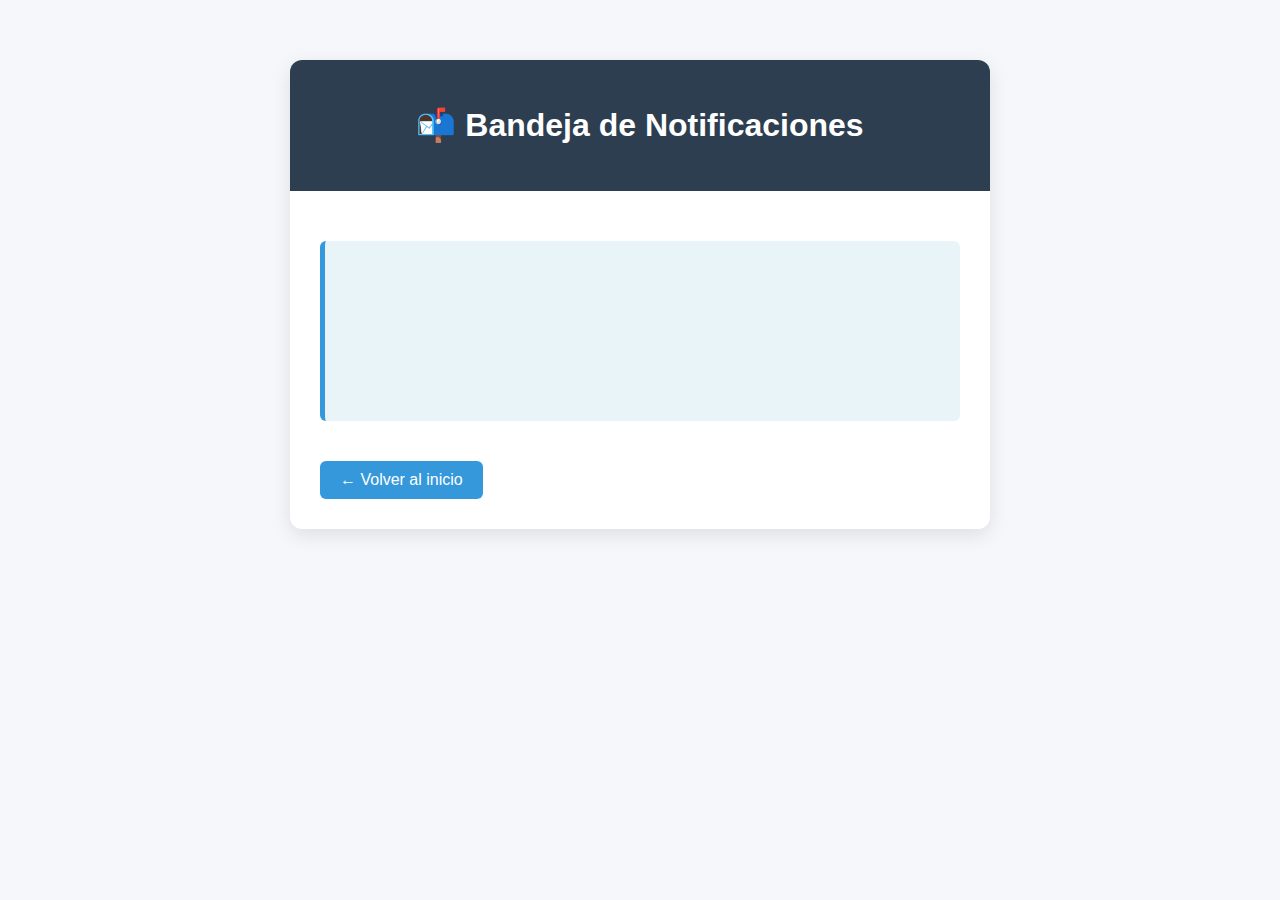
<file: target/classes/templates/bandeja.html>
<!DOCTYPE html>
<html xmlns:th="http://www.thymeleaf.org">
<head>
    <meta charset="UTF-8">
    <title>Bandeja de Entrada</title>
    <style>
        body {
            font-family: 'Segoe UI', sans-serif;
            background: #f5f7fa;
            margin: 0;
            padding: 20px;
        }
        .card {
            max-width: 700px;
            margin: 40px auto;
            background: white;
            border-radius: 12px;
            box-shadow: 0 6px 20px rgba(0,0,0,0.1);
            overflow: hidden;
        }
        .header {
            background: #2c3e50;
            color: white;
            padding: 25px 20px;
            text-align: center;
        }
        .content {
            padding: 30px;
        }
        .alert {
            background: #e8f4f8;
            border-left: 5px solid #3498db;
            padding: 20px;
            margin: 20px 0;
            white-space: pre-wrap; /* respeta saltos de línea y espacios */
            font-family: 'Courier New', monospace;
            border-radius: 6px;
        }
        .label {
            font-weight: bold;
            color: #2c3e50;
        }
        .btn {
            display: inline-block;
            margin-top: 20px;
            padding: 10px 20px;
            background: #3498db;
            color: white;
            text-decoration: none;
            border-radius: 6px;
            transition: background 0.3s;
        }
        .btn:hover {
            background: #2980b9;
        }
    </style>
</head>
<body>
<div class="card">
    <div class="header">
        <h1>📬 Bandeja de Notificaciones</h1>
    </div>
    <div class="content">
        <div class="alert">
            <p th:text="'Mensaje: \n' + ${mensaje ?: 'No hay mensajes'}"></p>
            <p th:text="'Tipo de solicitud: ' + (${tipo ?: 'Desconocido'})"></p>
        </div>
        <a href="/" class="btn">← Volver al inicio</a>
    </div>
</div>
</body>
</html>
</file>
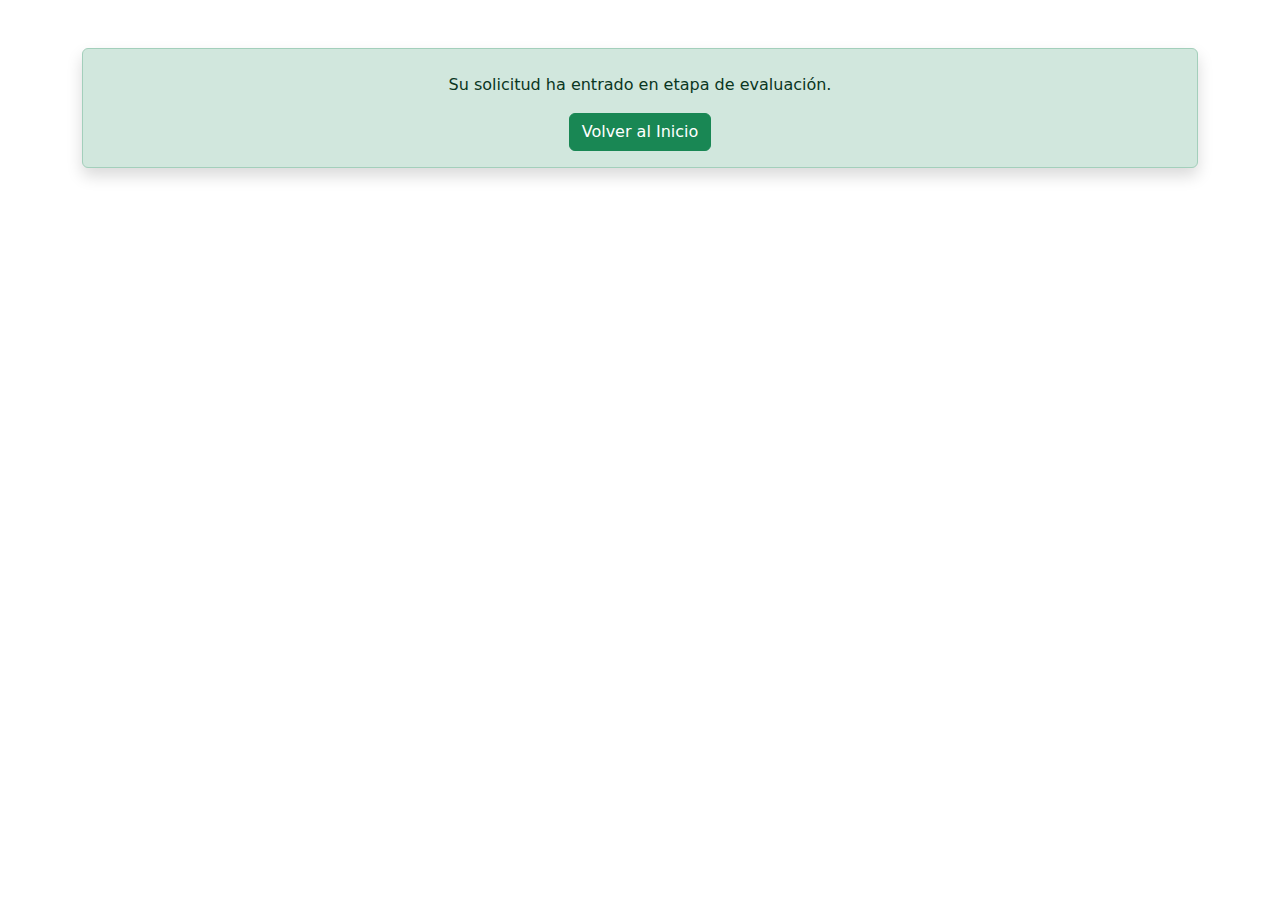
<file: client-app/src/main/resources/templates/exito.html>
<!DOCTYPE html>
<html xmlns:th="http://www.thymeleaf.org">
<head>
    <title>Solicitud Recibida</title>
    <link href="https://cdn.jsdelivr.net/npm/bootstrap@5.3.0/dist/css/bootstrap.min.css" rel="stylesheet">
</head>
<body class="text-center py-5">
<div class="container">
    <div class="alert alert-success shadow">
        <h2 th:text="${mensaje}"></h2>
        <p>Su solicitud ha entrado en etapa de evaluación.</p>
        <a href="/" class="btn btn-success">Volver al Inicio</a>
    </div>
</div>
</body>
</html>
</file>
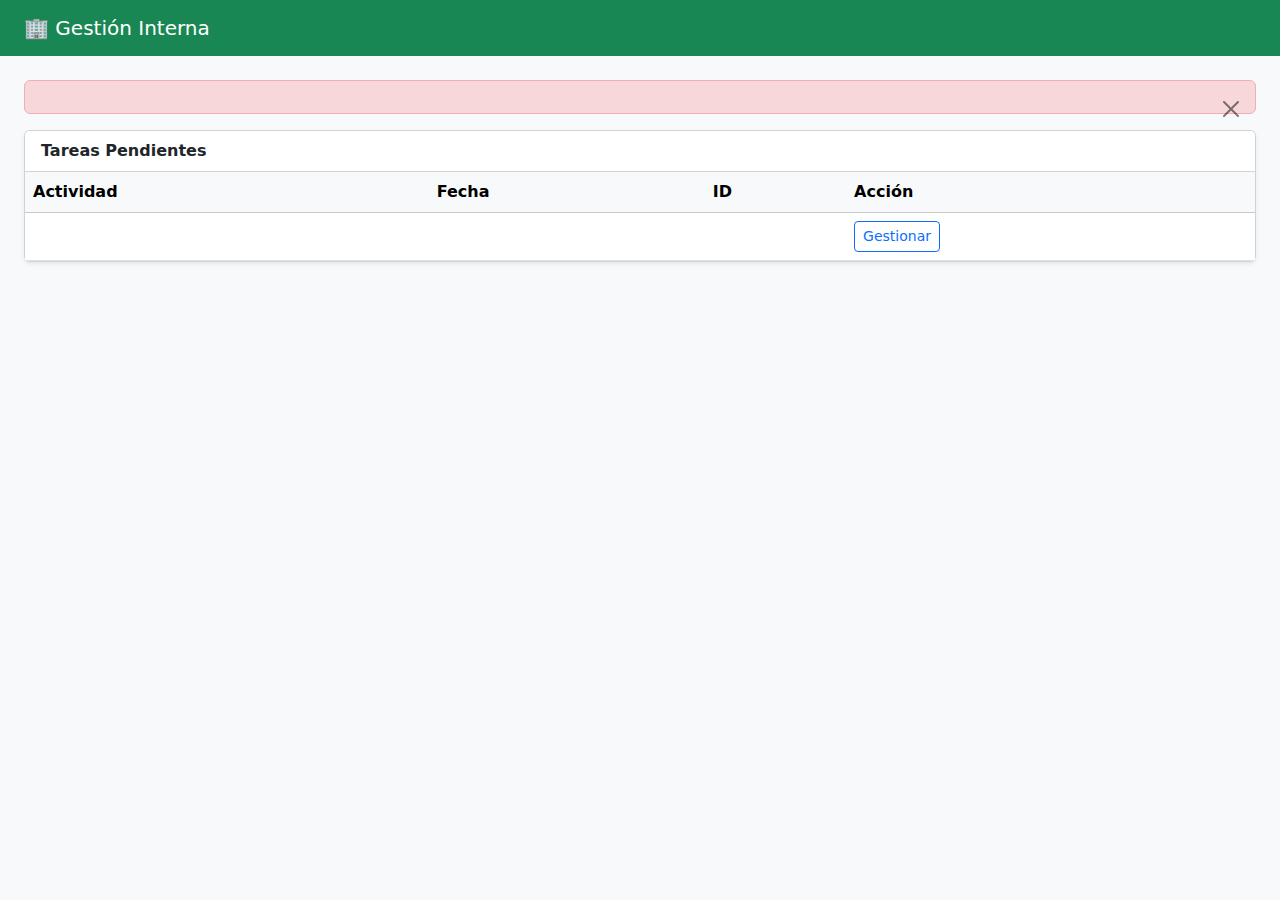
<file: employee-app/src/main/resources/templates/bandeja.html>
<!DOCTYPE html>
<html xmlns:th="http://www.thymeleaf.org">
<head>
    <title>Intranet</title>
    <link href="https://cdn.jsdelivr.net/npm/bootstrap@5.3.0/dist/css/bootstrap.min.css" rel="stylesheet">
</head>
<body class="bg-light">
<nav class="navbar navbar-dark bg-success mb-4">
    <div class="container-fluid px-4"><span class="navbar-brand">🏢 Gestión Interna</span></div>
</nav>

<div class="container-fluid px-4">
    <div th:if="${error}" class="alert alert-danger alert-dismissible fade show">
        <strong th:text="${error}"></strong>
        <button type="button" class="btn-close" data-bs-dismiss="alert"></button>
    </div>

    <div class="card shadow-sm">
        <div class="card-header bg-white fw-bold">Tareas Pendientes</div>
        <div class="card-body p-0">
            <table class="table table-hover mb-0">
                <thead class="table-light"><tr><th>Actividad</th><th>Fecha</th><th>ID</th><th>Acción</th></tr></thead>
                <tbody>
                <tr th:each="tarea : ${tareas}">
                    <td class="fw-bold" th:text="${tarea.name}"></td>
                    <td th:text="${#strings.substring(tarea.created, 0, 10)}"></td>
                    <td class="small text-muted" th:text="${tarea.id}"></td>
                    <td>
                        <button type="button" class="btn btn-outline-primary btn-sm"
                                data-bs-toggle="modal" th:data-bs-target="'#modal' + ${tarea.id}">Gestionar</button>

                        <div class="modal fade" th:id="'modal' + ${tarea.id}" tabindex="-1">
                            <div class="modal-dialog">
                                <div class="modal-content">
                                    <div class="modal-header bg-success text-white">
                                        <h5 class="modal-title" th:text="${tarea.name}"></h5>
                                        <button type="button" class="btn-close btn-close-white" data-bs-dismiss="modal"></button>
                                    </div>
                                    <div class="modal-body">
                                        <form action="/completar" method="post">
                                            <input type="hidden" name="taskId" th:value="${tarea.id}">
                                            <div th:replace="~{fragments/forms :: ${tarea.formKey}}"></div>
                                        </form>
                                    </div>
                                </div>
                            </div>
                        </div>
                    </td>
                </tr>
                </tbody>
            </table>
        </div>
    </div>
</div>
<script src="https://cdn.jsdelivr.net/npm/bootstrap@5.3.0/dist/js/bootstrap.bundle.min.js"></script>
</body>
</html>
</file>
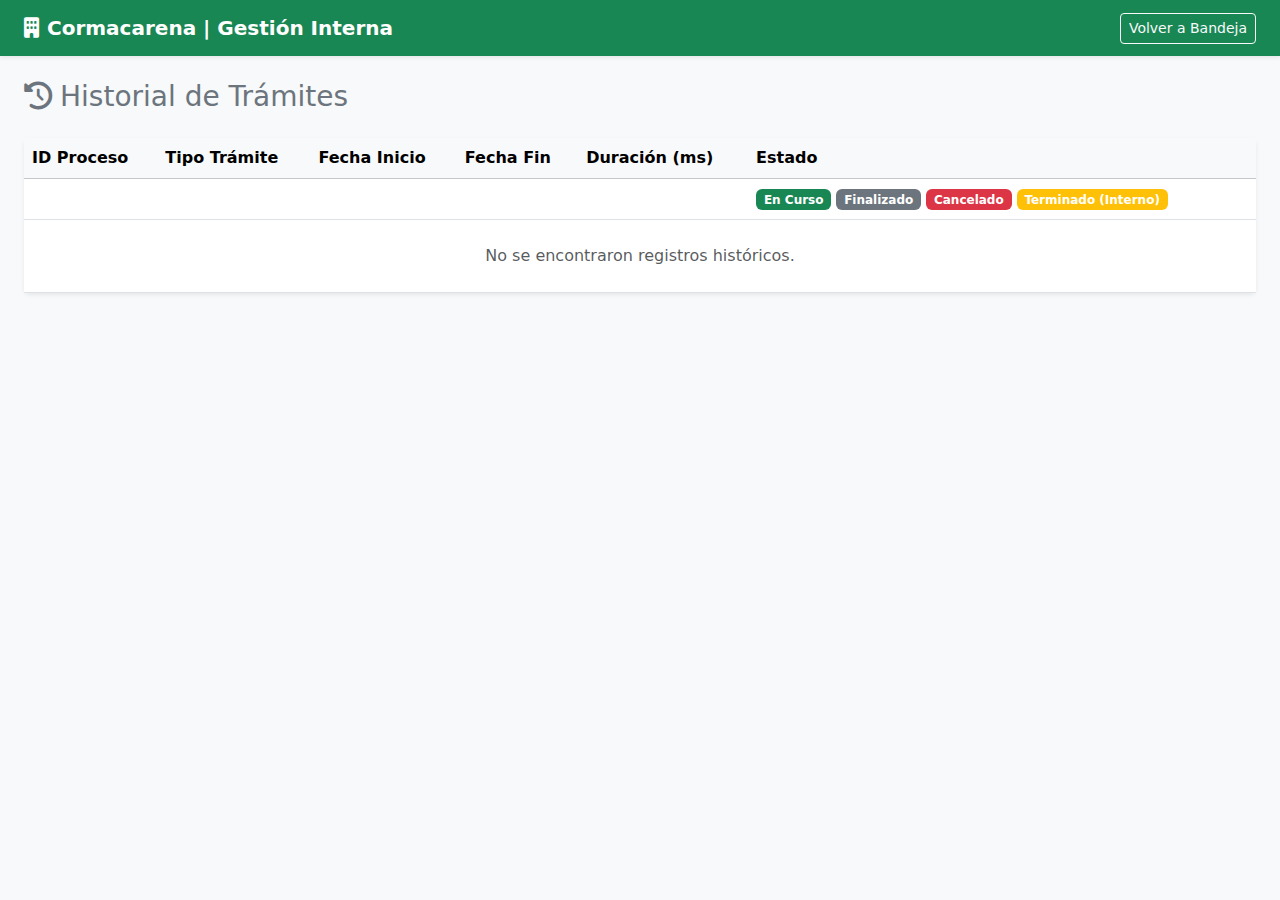
<file: employee-app/src/main/resources/templates/historial.html>
<!DOCTYPE html>
<html xmlns:th="http://www.thymeleaf.org">
<head>
    <title>Historial de Trámites</title>
    <link href="https://cdn.jsdelivr.net/npm/bootstrap@5.3.0/dist/css/bootstrap.min.css" rel="stylesheet">
</head>
<body class="bg-light">
<nav class="navbar navbar-dark bg-success mb-4 shadow-sm">
    <div class="container-fluid px-4">
        <span class="navbar-brand fw-bold"><i class="fas fa-building me-2"></i>Cormacarena | Gestión Interna</span>
        <a href="/" class="btn btn-outline-light btn-sm">Volver a Bandeja</a>
    </div>
</nav>

<div class="container-fluid px-4">
    <h3 class="mb-4 text-secondary"><i class="fas fa-history me-2"></i>Historial de Trámites</h3>

    <div class="card shadow-sm border-0">
        <div class="card-body p-0">
            <div class="table-responsive">
                <table class="table table-hover align-middle mb-0">
                    <thead class="table-light">
                    <tr>
                        <th>ID Proceso</th>
                        <th>Tipo Trámite</th>
                        <th>Fecha Inicio</th>
                        <th>Fecha Fin</th>
                        <th>Duración (ms)</th>
                        <th>Estado</th>
                    </tr>
                    </thead>
                    <tbody>
                    <tr th:each="proc : ${historial}">
                        <td class="small font-monospace" th:text="${proc.id}"></td>
                        <td>
                            <span class="badge bg-primary" th:text="${proc.processDefinitionKey}"></span>
                        </td>
                        <td th:text="${#strings.substring(proc.startTime, 0, 16).replace('T', ' ')}"></td>
                        <td th:text="${proc.endTime != null ? #strings.substring(proc.endTime, 0, 16).replace('T', ' ') : '-'}"></td>
                        <td th:text="${proc.durationInMillis != null ? proc.durationInMillis / 1000 + ' s' : '-'}"></td>
                        <td>
                            <span th:if="${proc.state == 'ACTIVE'}" class="badge bg-success">En Curso</span>
                            <span th:if="${proc.state == 'COMPLETED'}" class="badge bg-secondary">Finalizado</span>
                            <span th:if="${proc.state == 'EXTERNALLY_TERMINATED'}" class="badge bg-danger">Cancelado</span>
                            <span th:if="${proc.state == 'INTERNALLY_TERMINATED'}" class="badge bg-warning">Terminado (Interno)</span>
                        </td>
                    </tr>
                    <tr th:if="${#lists.isEmpty(historial)}">
                        <td colspan="6" class="text-center py-4 text-muted">No se encontraron registros históricos.</td>
                    </tr>
                    </tbody>
                </table>
            </div>
        </div>
    </div>
</div>
<script src="https://cdn.jsdelivr.net/npm/bootstrap@5.3.0/dist/js/bootstrap.bundle.min.js"></script>
<link rel="stylesheet" href="https://cdnjs.cloudflare.com/ajax/libs/font-awesome/6.0.0/css/all.min.css">
</body>
</html>
</file>
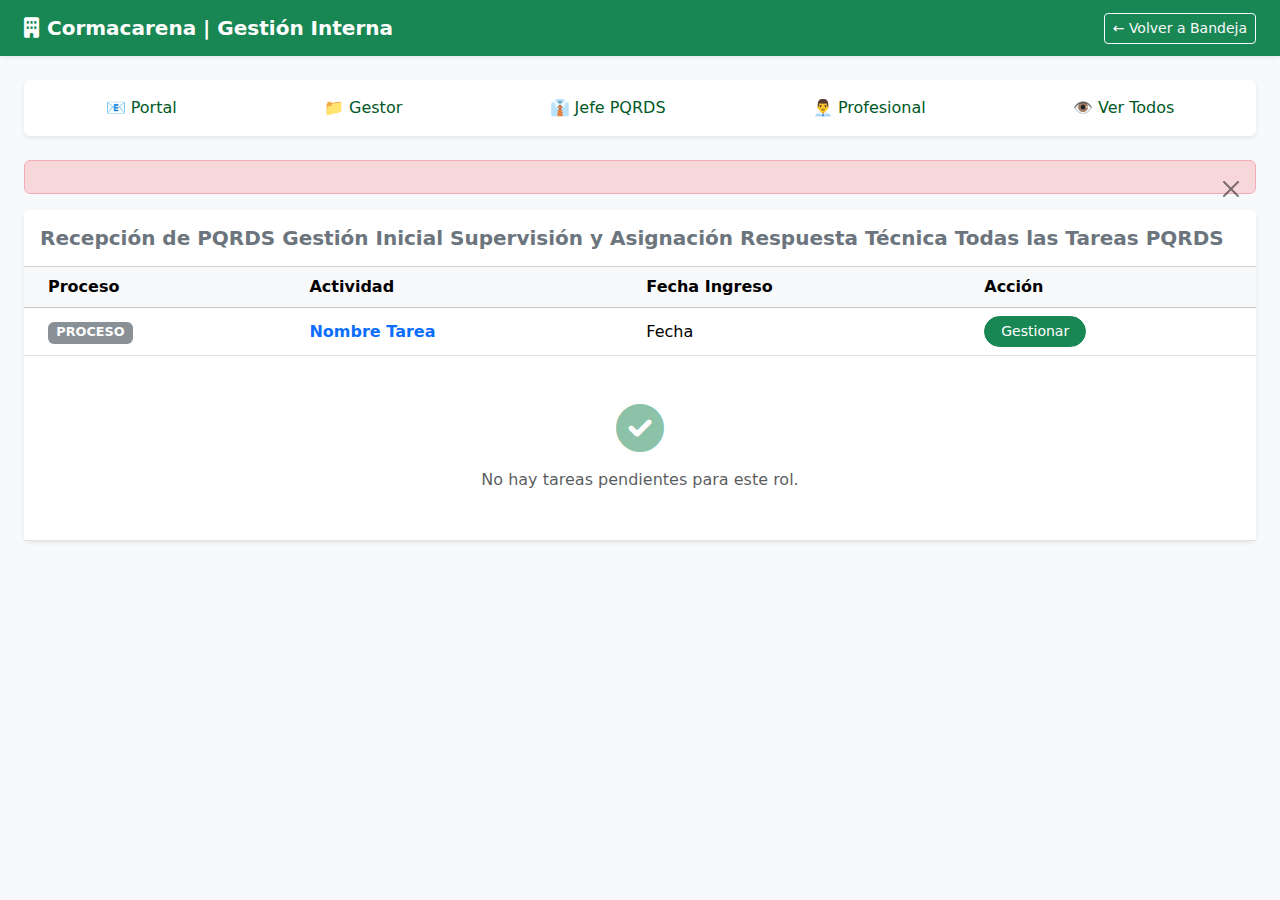
<file: employee-app/src/main/resources/templates/pqrds.html>
<!DOCTYPE html>
<html xmlns:th="http://www.thymeleaf.org">
<head>
  <title>Intranet Cormacarena | PQRDS</title>
  <link href="https://cdn.jsdelivr.net/npm/bootstrap@5.3.0/dist/css/bootstrap.min.css" rel="stylesheet">
  <link rel="stylesheet" href="https://cdnjs.cloudflare.com/ajax/libs/font-awesome/6.0.0/css/all.min.css">
  <style>
    .nav-pills .nav-link.active { background-color: #005826; }
    .nav-pills .nav-link { color: #005826; font-weight: 500; }
    .badge-process { font-size: 0.8em; opacity: 0.8; }

    .datos-proceso-grid {
      display: grid;
      grid-template-columns: repeat(2, 1fr);
      gap: 0.5rem;
      margin-top: 0.5rem;
    }
    @media (max-width: 576px) {
      .datos-proceso-grid {
        grid-template-columns: 1fr;
      }
    }
    .dato-clave {
      font-weight: 600;
      color: #495057;
      text-align: right;
      padding-right: 0.5rem;
    }
    .dato-valor {
      word-break: break-word;
      color: #212529;
    }
    .datos-proceso-card {
      background-color: #f8f9fa;
      border-radius: 0.5rem;
      padding: 1rem;
      border: 1px solid #e9ecef;
    }

    .profesion-select-group {
      margin-bottom: 1rem;
    }
    .profesion-select-group label {
      font-weight: 600;
      color: #2c6c3d;
      display: block;
      margin-bottom: 0.35rem;
    }
    .profesion-select-group select {
      width: 100%;
      border-color: #a8d5b5;
    }

    .plazo-input-group {
      display: flex;
      gap: 0.5rem;
      flex-wrap: wrap;
      margin-top: 0.5rem;
    }
    .plazo-unit {
      flex: 1;
      min-width: 100px;
    }
    .plazo-unit input {
      text-align: center;
    }
    .plazo-unit label {
      font-size: 0.85rem;
      font-weight: 500;
      color: #495057;
    }
    .plazo-preview {
      font-family: monospace;
      background-color: #f1f9f4;
      padding: 0.5rem;
      border-radius: 0.375rem;
      margin-top: 0.75rem;
      font-weight: 600;
      color: #1e5c34;
      border: 1px dashed #a8d5b5;
    }
  </style>
</head>
<body class="bg-light">
<nav class="navbar navbar-dark bg-success mb-4 shadow-sm">
  <div class="container-fluid px-4">
    <span class="navbar-brand fw-bold"><i class="fas fa-building me-2"></i>Cormacarena | Gestión Interna</span>
    <a href="/" class="btn btn-outline-light btn-sm">← Volver a Bandeja</a>
  </div>
</nav>

<div class="container-fluid px-4">

  <div class="card shadow-sm border-0 mb-4">
    <div class="card-body p-2">
      <ul class="nav nav-pills nav-fill">
        <li class="nav-item">
          <a class="nav-link" th:classappend="${rolActual == 'Portal'} ? 'active'" href="/pqrds?rol=Portal">📧 Portal</a>
        </li>
        <li class="nav-item">
          <a class="nav-link" th:classappend="${rolActual == 'Gestor'} ? 'active'" href="/pqrds?rol=Gestor">📁 Gestor</a>
        </li>
        <li class="nav-item">
          <a class="nav-link" th:classappend="${rolActual == 'JefePQRDS'} ? 'active'" href="/pqrds?rol=JefePQRDS">👔 Jefe PQRDS</a>
        </li>
        <li class="nav-item">
          <a class="nav-link" th:classappend="${rolActual == 'ProfesionalPQRDS'} ? 'active'" href="/pqrds?rol=ProfesionalPQRDS">👨‍💼 Profesional</a>
        </li>
        <li class="nav-item">
          <a class="nav-link" href="/pqrds?rol=todos">👁️ Ver Todos</a>
        </li>
      </ul>
    </div>
  </div>

  <div th:if="${error}" class="alert alert-danger alert-dismissible fade show">
    <strong th:text="${error}"></strong>
    <button type="button" class="btn-close" data-bs-dismiss="alert"></button>
  </div>

  <div class="card shadow-sm border-0">
    <div class="card-header bg-white py-3">
      <h5 class="m-0 fw-bold text-secondary">
        <span th:if="${rolActual == 'Portal'}">Recepción de PQRDS</span>
        <span th:if="${rolActual == 'Gestor'}">Gestión Inicial</span>
        <span th:if="${rolActual == 'JefePQRDS'}">Supervisión y Asignación</span>
        <span th:if="${rolActual == 'ProfesionalPQRDS'}">Respuesta Técnica</span>
        <span th:if="${rolActual == 'todos'}">Todas las Tareas PQRDS</span>
      </h5>
    </div>
    <div class="card-body p-0">
      <div class="table-responsive">
        <table class="table table-hover align-middle mb-0">
          <thead class="table-light">
          <tr>
            <th class="ps-4">Proceso</th>
            <th>Actividad</th>

            <th>Fecha Ingreso</th>
            <th>Acción</th>
          </tr>
          </thead>
          <tbody>
          <tr th:each="tarea : ${tareas}">
            <td class="ps-4">
              <span class="badge bg-secondary badge-process" th:text="${tarea.processDefinitionKey}">PROCESO</span>
            </td>
            <td class="fw-bold text-primary" th:text="${tarea.name}">Nombre Tarea</td>
            <td th:text="${#strings.substring(tarea.created, 0, 10)}">Fecha</td>
            <td>
              <button type="button" class="btn btn-success btn-sm px-3 rounded-pill"
                      data-bs-toggle="modal" th:data-bs-target="'#modal' + ${tarea.id}">
                Gestionar
              </button>

              <div class="modal fade" th:id="'modal' + ${tarea.id}" tabindex="-1">
                <div class="modal-dialog">
                  <div class="modal-content">
                    <div class="modal-header bg-success text-white">
                      <h5 class="modal-title" th:text="${tarea.name}"></h5>
                      <button type="button" class="btn-close btn-close-white" data-bs-dismiss="modal"></button>
                    </div>
                    <div class="modal-body">
                      <form action="/completar" method="post" th:data-tarea-key="${tarea.taskDefinitionKey}">
                        <input type="hidden" name="taskId" th:value="${tarea.id}">
                        <input type="hidden" name="rolActual" th:value="${rolActual}">

                        <div class="datos-proceso-card mb-3">
                          <h6 class="fw-bold text-success mb-2"><i class="fas fa-clipboard-list me-2"></i>Datos del Proceso</h6>
                          <div class="datos-proceso-grid">
                            <div><span class="dato-clave">Descripción:</span></div>
                            <div><span class="dato-valor" th:text="${tarea.vars.descripcion?.value ?: '—'}">—</span></div>
                            <div><span class="dato-clave">Nombre archivo:</span></div>
                            <div><span class="dato-valor" th:text="${tarea.vars.nombreArchivo?.value ?: '—'}">—</span></div>
                            <div><span class="dato-clave">Fecha solicitud:</span></div>
                            <div><span class="dato-valor" th:text="${tarea.vars.fechaSolicitud?.value ?: '—'}">—</span></div>
                            <div><span class="dato-clave">Tipo solicitud:</span></div>
                            <div><span class="dato-valor" th:text="${tarea.vars.tipoSolicitud?.value ?: '—'}">—</span></div>
                            <div><span class="dato-clave">Recibir respuesta:</span></div>
                            <div><span class="dato-valor" th:text="${tarea.vars.recibirRespuesta?.value ?: '—'}">—</span></div>
                            <div><span class="dato-clave">Teléfono:</span></div>
                            <div><span class="dato-valor" th:text="${tarea.vars.telefono?.value ?: '—'}">—</span></div>
                            <div><span class="dato-clave">Adjunta documentos:</span></div>
                            <div><span class="dato-valor" th:text="${tarea.vars.adjDocumentos?.value ? 'Sí' : 'No'}">—</span></div>
                            <div><span class="dato-clave">Nombre:</span></div>
                            <div><span class="dato-valor" th:text="${tarea.vars.nombre?.value ?: '—'}">—</span></div>
                            <div><span class="dato-clave">Modo de contacto:</span></div>
                            <div><span class="dato-valor" th:text="${tarea.vars.modo?.value ?: '—'}">—</span></div>
                            <div><span class="dato-clave">Correo:</span></div>
                            <div><span class="dato-valor" th:text="${tarea.vars.email?.value ?: '—'}">—</span></div>
                          </div>
                        </div>

                        <div th:if="${tarea.name == 'Verificar que es competencia de Cormacarena'}">
                          <div class="mb-3">
                            <label class="form-label fw-bold">¿Es competencia de Cormacarena?</label>
                            <div class="form-check">
                              <input class="form-check-input" type="radio" name="competencia" th:id="'competenciaSi_' + ${tarea.id}" value="si" required>
                              <label class="form-check-label" th:for="'competenciaSi_' + ${tarea.id}">✅ Sí</label>
                            </div>
                            <div class="form-check">
                              <input class="form-check-input" type="radio" name="competencia" th:id="'competenciaNo_' + ${tarea.id}" value="no" required>
                              <label class="form-check-label" th:for="'competenciaNo_' + ${tarea.id}">❌ No</label>
                            </div>
                          </div>
                        </div>

                        <div th:if="${tarea.name == 'Verificar asignación'}">
                          <div class="mb-3">
                            <label class="form-label fw-bold">¿Está asignado correctamente el tipo de solicitud?</label>
                            <div class="form-check">
                              <input class="form-check-input" type="radio" name="competencia" th:id="'competenciaSi_' + ${tarea.id}" value="si" required>
                              <label class="form-check-label" th:for="'competenciaSi_' + ${tarea.id}">✅ Sí</label>
                            </div>
                            <div class="form-check">
                              <input class="form-check-input" type="radio" name="competencia" th:id="'competenciaNo_' + ${tarea.id}" value="no" required>
                              <label class="form-check-label" th:for="'competenciaNo_' + ${tarea.id}">❌ No</label>
                            </div>
                          </div>
                        </div>

                        <div th:if="${tarea.name == 'Asignar profesionales'}">
                          <div class="mb-3">
                            <label class="form-label fw-bold text-success">Seleccione un Profesional</label>

                            <select class="form-select" name="profesional" required>
                              <option value="">— Seleccione la Profesión y el Asignado —</option>
                              <optgroup label="Biólogo">
                                <option value="Biólogo - José Rojas">Biólogo - José Rojas</option>
                              </optgroup>
                              <optgroup label="Ingeniero Forestal">
                                <option value="Ingeniero Forestal - Maritza Martínez">Ingeniero Forestal - Maritza Martínez</option>
                                <option value="Ingeniero Forestal - Carlos Díaz">Ingeniero Forestal - Carlos Díaz</option>
                              </optgroup>
                              <optgroup label="Ingeniero Ambiental">
                                <option value="Ingeniero Ambiental - Ana López">Ingeniero Ambiental - Ana López</option>
                                <option value="Ingeniero Ambiental - Luis Fernández">Ingeniero Ambiental - Luis Fernández</option>
                              </optgroup>
                              <optgroup label="Zootecnista">
                                <option value="Zootecnista - Sofía Ramírez">Zootecnista - Sofía Ramírez</option>
                              </optgroup>
                              <optgroup label="Abogado Ambiental">
                                <option value="Abogado Ambiental - Diego Gómez">Abogado Ambiental - Diego Gómez</option>
                              </optgroup>
                              <optgroup label="Técnico en Recursos Naturales">
                                <option value="Técnico en Recursos Naturales - Manuel Torres">Técnico en Recursos Naturales - Manuel Torres</option>
                                <option value="Técnico en Recursos Naturales - Elena Ruiz">Técnico en Recursos Naturales - Elena Ruiz</option>
                              </optgroup>
                              <optgroup label="Geógrafo">
                                <option value="Geógrafo - Patricia Sánchez">Geógrafo - Patricia Sánchez</option>
                              </optgroup>
                            </select>

                          </div>
                        </div>

                        <div th:if="${tarea.taskDefinitionKey == 'Activity_0pmfty7'}">
                          <div class="mb-3">
                            <label class="form-label fw-bold">Plazo máximo de respuesta</label>
                            <div class="alert alert-info small">
                              <i class="fas fa-info-circle me-1"></i>
                              Defina el plazo en días, horas y/o minutos.
                            </div>

                            <div class="plazo-input-group">
                              <div class="plazo-unit">
                                <label th:for="'dias_' + ${tarea.id}">Días</label>
                                <input type="number" th:id="'dias_' + ${tarea.id}" class="form-control" min="0" value="0" oninput="generarDuracion(this.form)">
                              </div>
                              <div class="plazo-unit">
                                <label th:for="'horas_' + ${tarea.id}">Horas</label>
                                <input type="number" th:id="'horas_' + ${tarea.id}" class="form-control" min="0" max="23" value="0" oninput="generarDuracion(this.form)">
                              </div>
                              <div class="plazo-unit">
                                <label th:for="'minutos_' + ${tarea.id}">Minutos</label>
                                <input type="number" th:id="'minutos_' + ${tarea.id}" class="form-control" min="0" max="59" value="0" oninput="generarDuracion(this.form)">
                              </div>
                            </div>

                            <input type="hidden" name="plazo" th:id="'campoPlazo_' + ${tarea.id}" value="P0D">

                            <div class="plazo-preview">
                              <span>Formato Camunda:</span> <span th:id="'previewPlazo_' + ${tarea.id}">P0D</span>
                            </div>
                          </div>
                        </div>

                        <div th:if="${tarea.taskDefinitionKey == 'Activity_0607mqq'}">
                          <h6 class="fw-bold text-success mb-3"><i class="fas fa-signature me-2"></i>Aprobación y Firma Final</h6>

                          <div class="mb-3">
                            <label class="form-label fw-bold">Profesional Asignado</label>
                            <input type="text" class="form-control bg-light" readonly
                                   th:value="${tarea.vars.profesional?.value ?: '—'}">
                          </div>

                          <div class="mb-3">
                            <label class="form-label fw-bold">Plazo Asignado</label>
                            <input type="text" class="form-control bg-light" readonly
                                   th:value="${tarea.vars.plazo?.value ?: '—'}">
                          </div>

                          <div class="mb-3">
                            <label class="form-label fw-bold">Descripción de la Solicitud</label>
                            <textarea class="form-control bg-light" rows="3" readonly
                                      th:text="${tarea.vars.descripcion?.value ?: '—'}">—</textarea>
                          </div>

                          <div class="mb-3">
                            <label class="form-label fw-bold text-primary">Detalle de la Firma / Aprobación</label>
                            <textarea class="form-control" name="firma" rows="3" required
                                      placeholder="Ingrese el nombre y cargo del aprobador o cualquier detalle de firma..."></textarea>
                          </div>
                        </div>

                        <div th:if="${tarea.taskDefinitionKey == 'Activity_0b3qdlg'}">
                          <h6 class="fw-bold text-success mb-3"><i class="fas fa-file-pdf me-2"></i>Radicación y Finalización</h6>
                          <div class="alert alert-warning small">
                            <i class="fas fa-print me-1"></i>
                            Utilice el botón **Guardar como PDF** antes de completar la tarea.
                          </div>

                          <div class="mb-3">
                            <label class="form-label fw-bold">Descripción de la Solicitud</label>
                            <textarea class="form-control bg-light" rows="3" readonly
                                      th:text="${tarea.vars.descripcion?.value ?: '—'}">—</textarea>
                          </div>

                          <div class="mb-3">
                            <label class="form-label fw-bold">Plazo Asignado</label>
                            <input type="text" class="form-control bg-light" readonly
                                   th:value="${tarea.vars.plazo?.value ?: '—'}">
                          </div>

                          <div class="mb-3">
                            <label class="form-label fw-bold">Detalle de la Firma/Aprobación</label>
                            <textarea class="form-control bg-light" rows="3" readonly
                                      th:text="${tarea.vars.firma?.value ?: '—'}">—</textarea>
                          </div>

                          <button type="button" class="btn btn-primary w-100 mb-3"
                                  th:data-modal-id="'modal' + ${tarea.id}"
                                  onclick="imprimirContenidoDesdeData(this)">
                            <i class="fas fa-save me-2"></i>Guardar como PDF
                          </button>
                        </div>

                        <div th:if="${tarea.taskDefinitionKey == 'Activity_1uzqpdw'}">
                          <div class="mb-3">
                            <label class="form-label fw-bold">Tipo de Solicitud</label>
                            <div class="form-control bg-light" readonly>
                              <span th:text="${tarea.vars.tipoSolicitud?.value ?: '—'}">—</span>
                            </div>
                          </div>

                          <div class="mb-3">
                            <label class="form-label fw-bold">Descripción</label>
                            <textarea class="form-control bg-light" rows="3" readonly
                                      th:text="${tarea.vars.descripcion?.value ?: '—'}">—</textarea>
                          </div>

                          <div class="mb-3">
                            <label class="form-label fw-bold text-success">Respuesta a la Solicitud</label>
                            <textarea class="form-control" name="respuestaSolicitud" rows="5" required
                                      placeholder="Redacte aquí la respuesta técnica..."></textarea>
                          </div>
                        </div>


                        <div th:if="${tarea.taskDefinitionKey == 'Activity_1tml0tf'}">
                          <div class="mb-3">
                            <label class="form-label fw-bold">Profesional Asignado</label>
                            <input type="text" class="form-control bg-light" readonly
                                   th:value="${tarea.vars.profesional?.value ?: '—'}">
                          </div>

                          <div class="mb-3">
                            <label class="form-label fw-bold">Tipo de Solicitud</label>
                            <input type="text" class="form-control bg-light" readonly
                                   th:value="${tarea.vars.tipoSolicitud?.value ?: '—'}">
                          </div>

                          <div class="mb-3">
                            <label class="form-label fw-bold">Descripción</label>
                            <textarea class="form-control bg-light" rows="3" readonly
                                      th:text="${tarea.vars.descripcion?.value ?: '—'}">—</textarea>
                          </div>

                          <div class="mb-3">
                            <label class="form-label fw-bold">Plazo Asignado</label>
                            <input type="text" class="form-control bg-light" readonly
                                   th:value="${tarea.vars.plazo?.value ?: '—'}">
                          </div>

                          <div class="mb-3">
                            <label class="form-label fw-bold">Respuesta del Profesional</label>
                            <textarea class="form-control bg-light" rows="4" readonly
                                      th:text="${tarea.vars.respuestaSolicitud?.value ?: '—'}">—</textarea>
                          </div>

                          <div class="mb-3">
                            <label class="form-label fw-bold text-success">¿La respuesta es técnica y adecuada?</label>
                            <div class="form-check">
                              <input class="form-check-input" type="radio" name="validarRespuesta" id="validarSi" value="si" required>
                              <label class="form-check-label" for="validarSi">✅ Sí, es válida</label>
                            </div>
                            <div class="form-check">
                              <input class="form-check-input" type="radio" name="validarRespuesta" id="validarNo" value="no" required>
                              <label class="form-check-label" for="validarNo">❌ No, requiere corrección</label>
                            </div>
                          </div>
                        </div>


                        <button type="submit" class="btn btn-success w-100">
                          <i class="fas fa-check me-2"></i>
                          Completar Tarea
                        </button>
                      </form>
                    </div>
                  </div>
                </div>
              </div>
            </td>
          </tr>
          <tr th:if="${#lists.isEmpty(tareas)}">
            <td colspan="4" class="text-center py-5 text-muted">
              <i class="fas fa-check-circle fa-3x mb-3 text-success opacity-50"></i><br>
              No hay tareas pendientes para este rol.
            </td>
          </tr>
          </tbody>
        </table>
      </div>
    </div>
  </div>
</div>
<script src="https://cdn.jsdelivr.net/npm/bootstrap@5.3.0/dist/js/bootstrap.bundle.min.js"></script>
<script>
  // ✅ Generar duración ISO 8601
  function generarDuracion(form) {
    const dias = parseInt(form.querySelector('[id^="dias_"]')?.value) || 0;
    const horas = parseInt(form.querySelector('[id^="horas_"]')?.value) || 0;
    const minutos = parseInt(form.querySelector('[id^="minutos_"]')?.value) || 0;
    const campoPlazo = form.querySelector('input[name="plazo"]');
    const preview = form.querySelector('[id^="previewPlazo_"]');

    let parts = [];
    if (dias > 0) parts.push(dias + 'D');
    if (horas > 0 || minutos > 0) {
      let time = 'T';
      if (horas > 0) time += horas + 'H';
      if (minutos > 0) time += minutos + 'M';
      parts.push(time);
    }
    const duracion = parts.length ? 'P' + parts.join('') : 'P0D';

    if (campoPlazo) {
      campoPlazo.value = duracion;
    }
    if (preview) {
      preview.textContent = duracion;
    }
    return duracion;
  }

  // ✅ Función de ayuda para leer el data-id y llamar a la función de impresión
  function imprimirContenidoDesdeData(buttonElement) {
    const modalId = buttonElement.getAttribute('data-modal-id');
    if (modalId) {
        imprimirContenido(modalId);
    }
  }

  // ✅ Función principal para imprimir el contenido del formulario (Guardar como PDF)
  function imprimirContenido(modalId) {
    const modal = document.getElementById(modalId);
    if (!modal) return;

    // Ocultar elementos para una impresión limpia (botones, headers)
    const elementsToHide = modal.querySelectorAll('.modal-header, .btn');

    elementsToHide.forEach(el => {
      el.style.display = 'none';
    });

    // Clonar el contenido del body del modal y prepararlo para impresión
    const printContent = modal.querySelector('.modal-body').innerHTML;
    const originalBody = document.body.innerHTML;

    // Crear una ventana temporal de impresión con contenido limpio
    document.body.innerHTML = `
      <div style="font-family: Arial, sans-serif; padding: 20px;">
        <h3 style="color: #005826; border-bottom: 2px solid #ccc; padding-bottom: 10px;">Respuesta Final de PQRDS</h3>
        ${printContent}
      </div>
    `;

    window.print();

    // Restaurar el contenido original del cuerpo
    document.body.innerHTML = originalBody;

    // Reasigna los listeners de Bootstrap y muestra el modal original
    const modalElement = document.getElementById(modalId);
    if (modalElement) {
        new bootstrap.Modal(modalElement).show();
    }
  }

  // ✅ Inicialización y validación
  document.addEventListener('DOMContentLoaded', () => {

    // 2. Validar al enviar
    document.addEventListener('submit', function(e) {
      const form = e.target;
      if (form.tagName !== 'FORM') return;

      const tareaKey = form.dataset.tareaKey;
      const tareaNombre = form.querySelector('.modal-title')?.textContent;

      // ✅ Asignar plazo (Activity_0pmfty7)
      if (tareaKey === 'Activity_0pmfty7') {
        const campoPlazo = form.querySelector('input[name="plazo"]');

        generarDuracion(form);

        if (campoPlazo && campoPlazo.value === 'P0D') {
          e.preventDefault();
          alert('⚠️ El plazo debe ser mayor a cero. Ingrese al menos 1 día, hora o minuto.');
          return false;
        }
      }

      // ✅ Asignar profesionales
      if (tareaNombre === 'Asignar profesionales') {
        const campoProf = form.querySelector('select[name="profesional"]');
        if (!campoProf?.value?.trim()) {
          e.preventDefault();
          alert('⚠️ Debe seleccionar un profesional.');
          return false;
        }
      }

      // ✅ Validación: Aprobar respuesta final (Activity_0607mqq)
      if (tareaKey === 'Activity_0607mqq') {
        const firma = form.querySelector('textarea[name="firma"]')?.value?.trim();
        if (!firma) {
          e.preventDefault();
          alert('⚠️ Debe ingresar el detalle de la firma o aprobación.');
          return false;
        }
      }

      // ✅ Responder solicitud técnico (Activity_1uzqpdw)
      if (tareaKey === 'Activity_1uzqpdw') {
        const respuesta = form.querySelector('textarea[name="respuestaSolicitud"]')?.value?.trim();
        if (!respuesta) {
          e.preventDefault();
          alert('⚠️ La respuesta a la solicitud es obligatoria.');
          return false;
        }
      }

      // ✅ Validar respuesta técnica (Activity_1tml0tf)
      if (tareaKey === 'Activity_1tml0tf') {
        const validacion = form.querySelector('input[name="validarRespuesta"]:checked');
        if (!validacion) {
          e.preventDefault();
          alert('⚠️ Debe indicar si la respuesta es válida o no.');
          return false;
        }
      }
    });
  });
</script>
</body>
</html>
</file>
